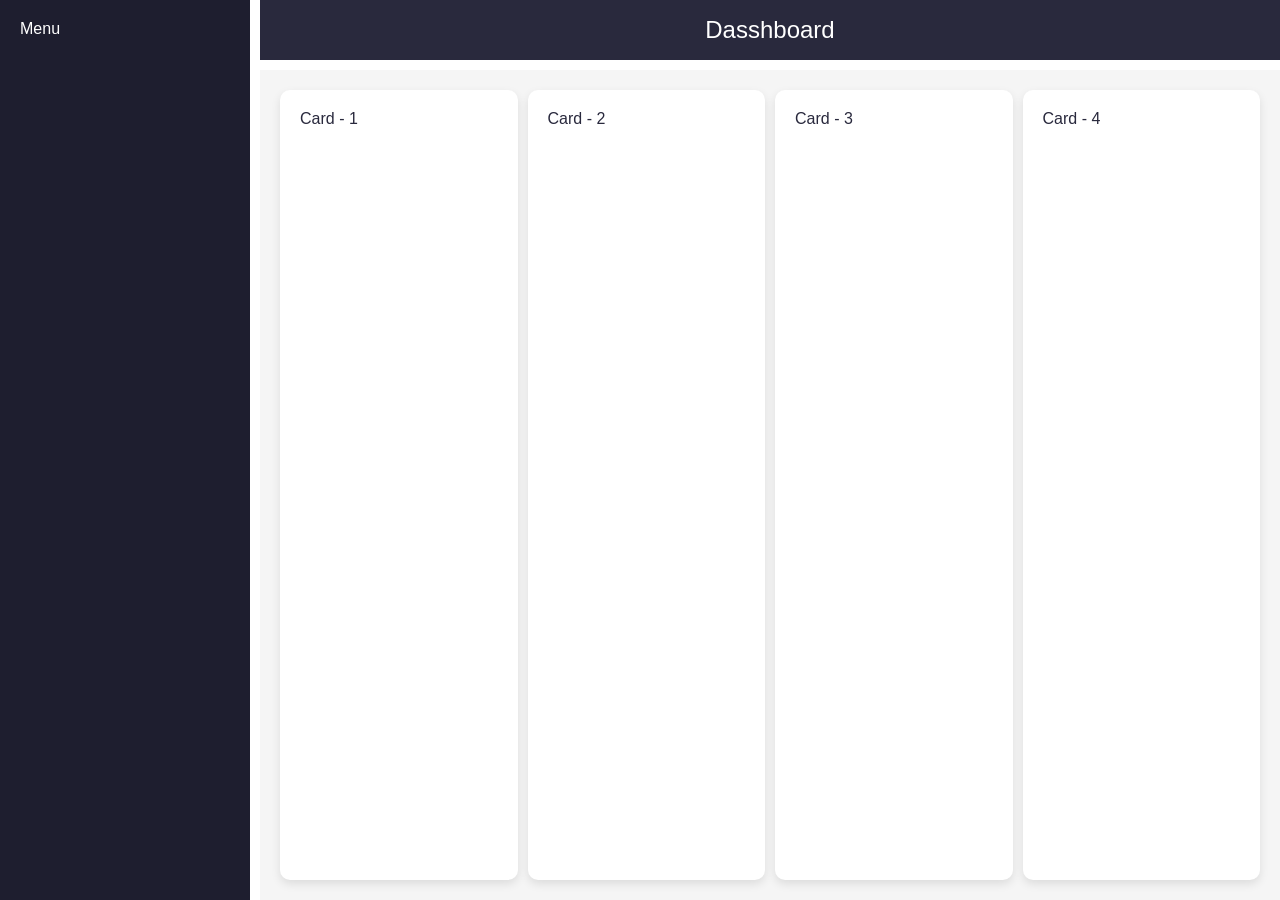
<file: descktop-first/index.html>
<!DOCTYPE html>
<html lang="en">
  <head>
    <meta charset="UTF-8" />
    <meta name="viewport" content="width=device-width, initial-scale=1.0" />
    <link rel="stylesheet" href="./style.css" />
    <title>Media Query</title>
  </head>
  <body>
    <div class="container">
      <aside class="sidebar">Menu</aside>
      <header class="header">Dasshboard</header>
      <main class="content">
        <div class="card">Card - 1</div>
        <div class="card">Card - 2</div>
        <div class="card">Card - 3</div>
        <div class="card">Card - 4</div>
      </main>
    </div>
  </body>
</html>
</file>
<file: descktop-first/style.css>
*{
    margin: 0;
    padding: 0;
    box-sizing: border-box;
    font-family: Arial, Helvetica, sans-serif;
    color: #fff;
}
/* Layout basic: Grid  */
.container{
    display: grid;
    grid-template-columns: 250px 1fr;
    grid-template-rows: 60px 1fr;
    grid-template-areas: 
      "sidebar header"
      "sidebar content";
    height: 100vh;
    gap: 10px;
}

.sidebar{
    grid-area:sidebar;
    background-color: #1e1e2f;
   
    padding: 20px;

}
.header{
    grid-area: header;
    background-color: #29293d;
    display: flex;
    align-items: center;
    justify-content: center;
    font-size: 1.5rem;
    padding: 0 20px;
        
}
.content{
    grid-area: content;
    display: grid;
    grid-template-columns: repeat(auto-fill, minmax(200px, 1fr));
    grid-gap: 10px;
    padding: 20px;
    background-color: #f5f5f5;
}

.card{
    background-color: #fff;
    padding: 20px;
    border-radius: 10px;
    box-shadow: 0 4px 10px rgba(0, 0, 0, 0.1);
    color: #29293d;
}



@media(max-width:768px){
  .container{
    grid-template-columns: 1fr;
    grid-template-rows: 60px auto 1fr;
    grid-template-areas: 
    "header"
    "sidebar"
    "content";
  }
  .content{
    grid-template-columns: 1fr;
    
  }
  .card{
    font-size: 1.2rem;
  }
}

@media(max-width:480px){
    .header{
        font-size: 2rem;
        padding: 10px;
        background-color: red;
        
    }
    .sidebar{
        flex-direction: column;
        align-items: center;
        
    }
    .card{
        padding: 15px;
        font-size: 1rem;
    }
}
</file>
